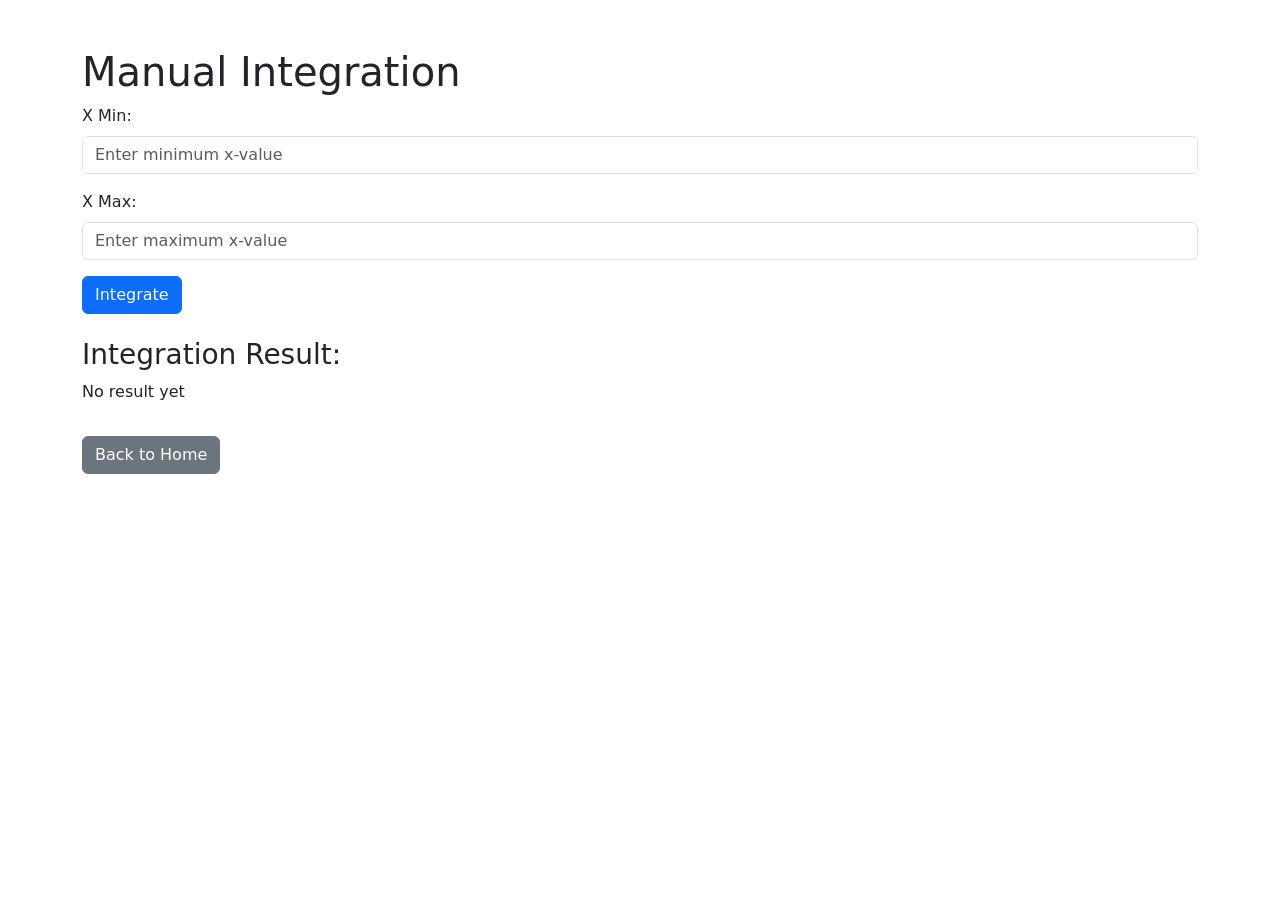
<file: backend/templates/manual_integration.html>
<!DOCTYPE html>
<html lang="en">
<head>
    <meta charset="UTF-8">
    <meta name="viewport" content="width=device-width, initial-scale=1.0">
    <title>IR-Integrator - EMg</title>
    <script src="https://code.jquery.com/jquery-3.6.0.min.js"></script>
    <link rel="stylesheet" href="https://cdn.jsdelivr.net/npm/bootstrap@5.3.0-alpha1/dist/css/bootstrap.min.css">
</head>
<body>
    <div class="container mt-5">
        <h1>Manual Integration</h1>
        <form id="manual-integration-form">
            <div class="mb-3">
                <label for="range-min" class="form-label">X Min:</label>
                <input type="number" class="form-control" id="range-min" name="range_min" placeholder="Enter minimum x-value" required>
            </div>
            <div class="mb-3">
                <label for="range-max" class="form-label">X Max:</label>
                <input type="number" class="form-control" id="range-max" name="range_max" placeholder="Enter maximum x-value" required>
            </div>
            <button type="submit" class="btn btn-primary">Integrate</button>
        </form>
        <h3 class="mt-4">Integration Result:</h3>
        <p id="integration-result">No result yet</p>
        <a href="/" class="btn btn-secondary mt-3">Back to Home</a>
    </div>

    <script>
        // Handle form submission for manual integration
        $("#manual-integration-form").on("submit", function(event) {
            event.preventDefault();

            const rangeMin = parseFloat($("#range-min").val());
            const rangeMax = parseFloat($("#range-max").val());

            // Validate input
            if (isNaN(rangeMin) || isNaN(rangeMax) || rangeMin >= rangeMax) {
                alert("Please enter a valid range where X Min < X Max.");
                return;
            }

            // Send the range to the server via AJAX
            $.ajax({
                type: "POST",
                url: "/manual_integration", // Flask route for manual integration
                contentType: "application/json",
                data: JSON.stringify({ range_min: rangeMin, range_max: rangeMax }),
                success: function(response) {
                    console.log("Integration result:", response);
                    $("#integration-result").text("Integrated Value: " + response.integrated_value);
                },
                error: function(err) {
                    console.error("Error during integration:", err);
                    $("#integration-result").text("Error occurred during integration.");
                }
            });
        });
    </script>
</body>
</html>
</file>
